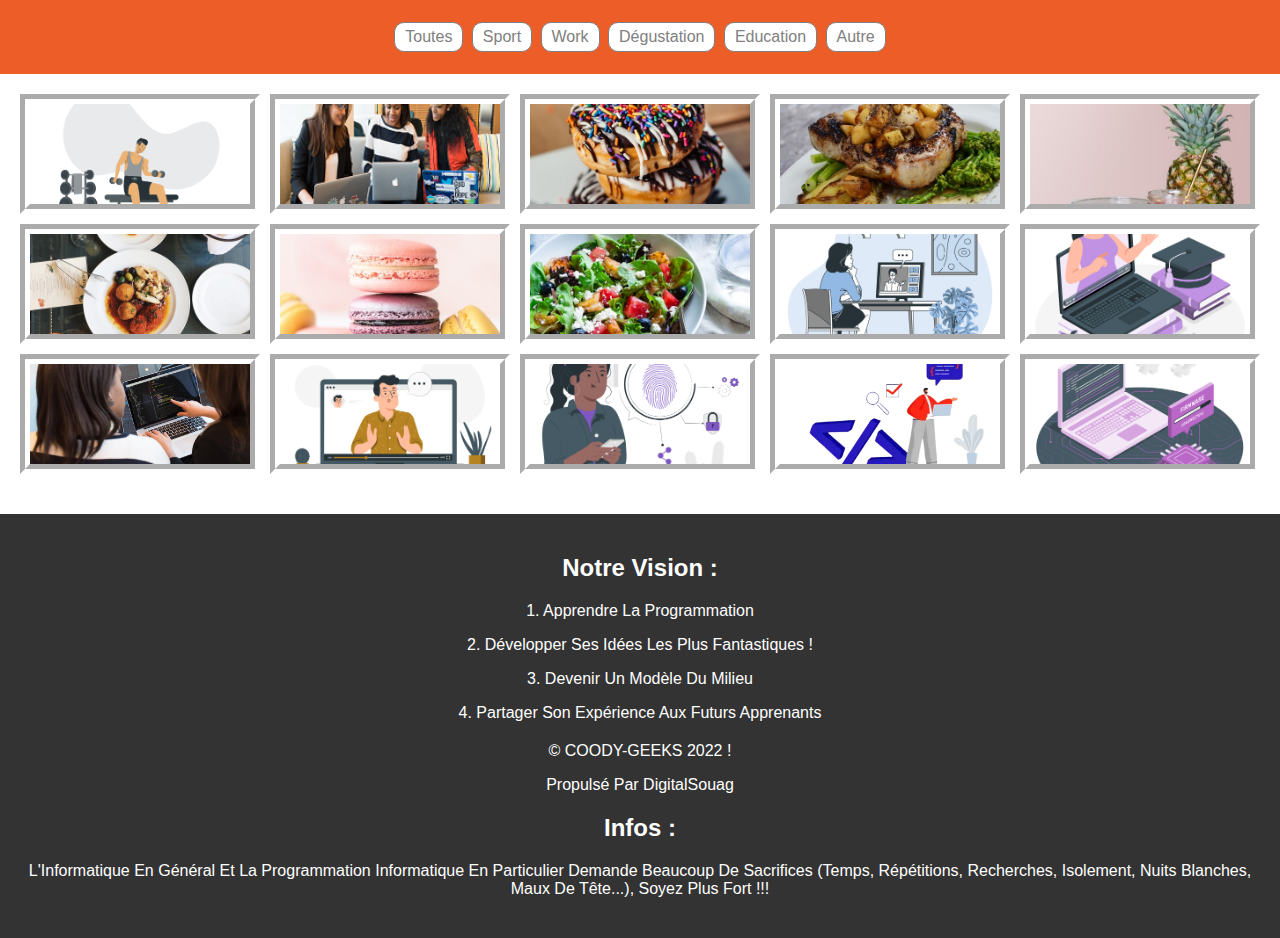
<file: index.html>
<!DOCTYPE html>
<html lang="fr">
<head>
    <meta charset="UTF-8">
    <meta name="viewport" content="width=device-width, initial-scale=1.0">
    <title>Galerie d'images</title>
    <link rel="stylesheet" href="css/app.css">
</head>
<body>
    <!-- Header Section -->
    <header>
        <nav class="navbar">
            <ul>
                <li><a href="./index.html">Toutes</a></li>
                <li><a href="./dossiers/sport.html">Sport</a></li>
                <li><a href="./dossiers/work.html">Work</a></li>
                <li><a href="./dossiers/degustattion.html">Dégustation</a></li>
                <li><a href="./dossiers/education.html">Education</a></li>
                <li><a href="./dossiers/autre.html">Autre</a></li>
            </ul>
        </nav>
    </header>

    <!-- Body Section -->
    <main class="grid-container">
        <!-- Placeholders for images -->
        <div class="grid-item"><img src="images/sport2.png" alt="Person lifting weights"></div>
        <div class="grid-item"><img src="images/photo-mini.png" alt="Three people working on laptops"></div>
        <div class="grid-item"><img src="images/food1.jpg" alt="Stack of donuts with sprinkles"></div>
        <div class="grid-item"><img src="images/food2.jpg" alt="Plate of food with meat and vegetables"></div>
        <div class="grid-item"><img src="images/food3.jpg" alt="Pineapple and smoothie"></div>
        <div class="grid-item"><img src="images/food4.jpg" alt="Table with meal"></div>
        <div class="grid-item"><img src="images/food5.jpg" alt="Stack of macarons"></div>
        <div class="grid-item"><img src="images/food6.jpg" alt="Bowl of salad"></div>
        <div class="grid-item"><img src="images/education3.png" alt="Person at desk with computer"></div>
        <div class="grid-item"><img src="images/education1.png" alt="Person with graduation caps"></div>
        <div class="grid-item"><img src="images/fbNow1.PNG" alt="Two people looking at laptop"></div>
        <div class="grid-item"><img src="images/education2.png" alt="Person on video call"></div>
        <div class="grid-item"><img src="images/work3.png" alt="Person with graduation caps"></div>
        <div class="grid-item"><img src="images/autre.png" alt="Two people looking at laptop"></div>
        <div class="grid-item"><img src="images/work1.png" alt="Person on video call"></div>

    </main>

    <!-- Footer Section -->
    <footer>
        <div class="vision">
            <h2>Notre Vision :</h2>
            <p>1. Apprendre La Programmation</p>
            <p>2. Développer Ses Idées Les Plus Fantastiques !</p>
            <p>3. Devenir Un Modèle Du Milieu</p>
            <p>4. Partager Son Expérience Aux Futurs Apprenants</p>
        </div>
        <div class="droits">
            <p>&copy; COODY-GEEKS 2022 !</p>
            <p>Propulsé Par DigitalSouag</p>
        </div>
        <div class="infos">
            <h2>Infos :</h2>
            <p>L'Informatique En Général Et La Programmation Informatique En Particulier Demande Beaucoup De Sacrifices (Temps, Répétitions, Recherches, Isolement, Nuits Blanches, Maux De Tête...), Soyez Plus Fort !!!</p>
        </div>
    </footer>
</body>
</html>
</file>
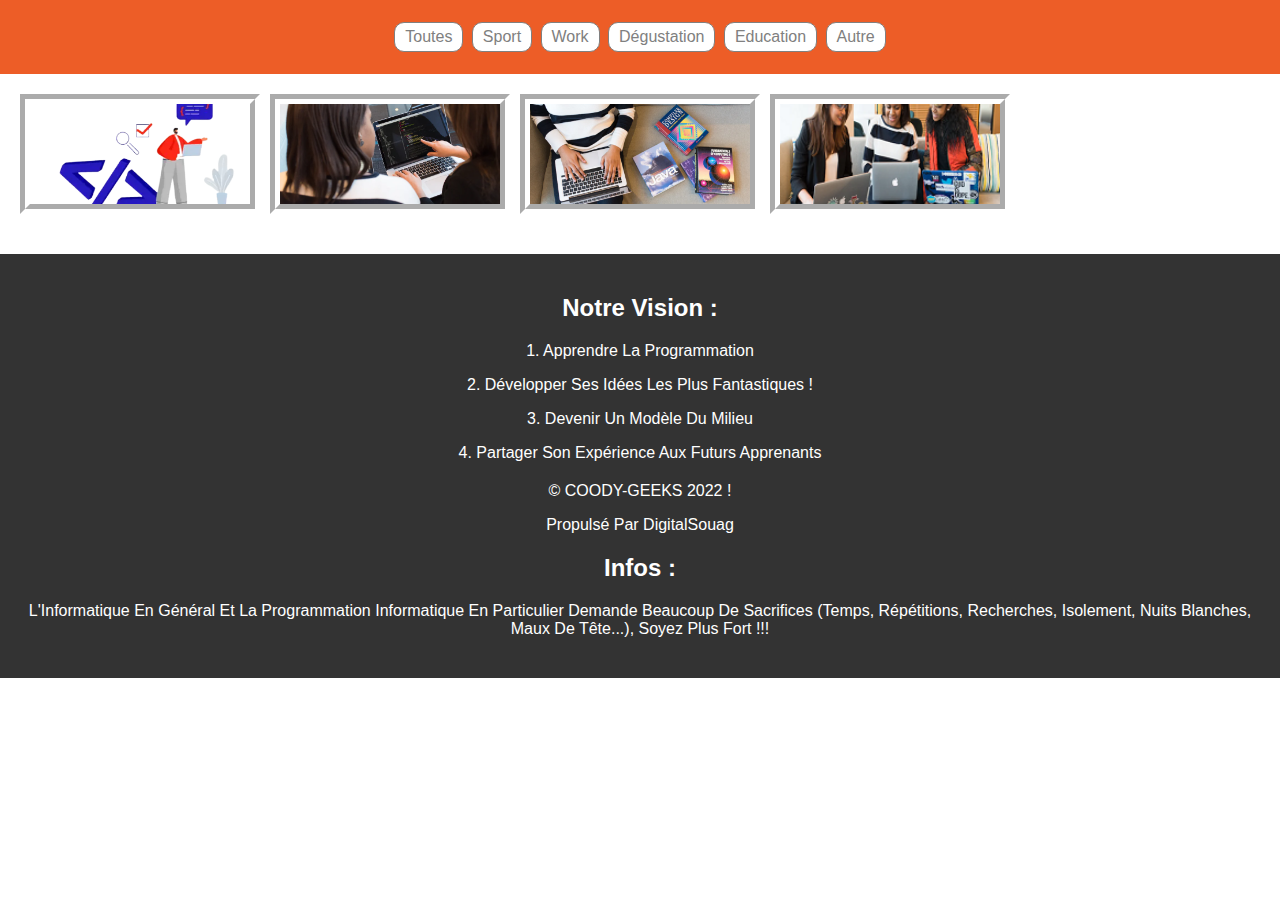
<file: dossiers/autre.html>
<!DOCTYPE html>
<html lang="en">
<head>
    <meta charset="UTF-8">
    <title>Les images autres du galerie</title>
    <link rel="stylesheet" href="../css/app.css">
</head>
<body>
    <header>
        <nav class="navbar">
            <ul>
                <li><a href="../index.html">Toutes</a></li>
                <li><a href="../dossiers/sport.html">Sport</a></li>
                <li><a href="../dossiers/work.html">Work</a></li>
                <li><a href="../dossiers/degustattion.html">Dégustation</a></li>
                <li><a href="../dossiers/education.html">Education</a></li>
                <li><a href="../dossiers/autre.html">Autre</a></li>
            </ul>
        </nav>
    </header>
    <main class="grid-container">
        <!-- Placeholders for images -->
        <div class="grid-item"><img src="../images/autre.png" alt="Person lifting weights"></div>
        <div class="grid-item"><img src="../images/fbNow1.PNG" alt="Three people working on laptops"></div>
        <div class="grid-item"><img src="../images/fbNow2.PNG" alt="Stack of donuts with sprinkles"></div>
        <div class="grid-item"><a href="../images/photo-agrandie.PNG"></a><img src="../images/photo-mini.png" alt="Stack of donuts with sprinkles" title="Cliquez pour agrandir"></div>

    </main>
     <footer>
        <div class="vision">
            <h2>Notre Vision :</h2>
            <p>1. Apprendre La Programmation</p>
            <p>2. Développer Ses Idées Les Plus Fantastiques !</p>
            <p>3. Devenir Un Modèle Du Milieu</p>
            <p>4. Partager Son Expérience Aux Futurs Apprenants</p>
        </div>
        <div class="droits">
            <p>&copy; COODY-GEEKS 2022 !</p>
            <p>Propulsé Par DigitalSouag</p>
        </div>
        <div class="infos">
            <h2>Infos :</h2>
            <p>L'Informatique En Général Et La Programmation Informatique En Particulier Demande Beaucoup De Sacrifices (Temps, Répétitions, Recherches, Isolement, Nuits Blanches, Maux De Tête...), Soyez Plus Fort !!!</p>
        </div>
    </footer>
</body>
</html>
</file>
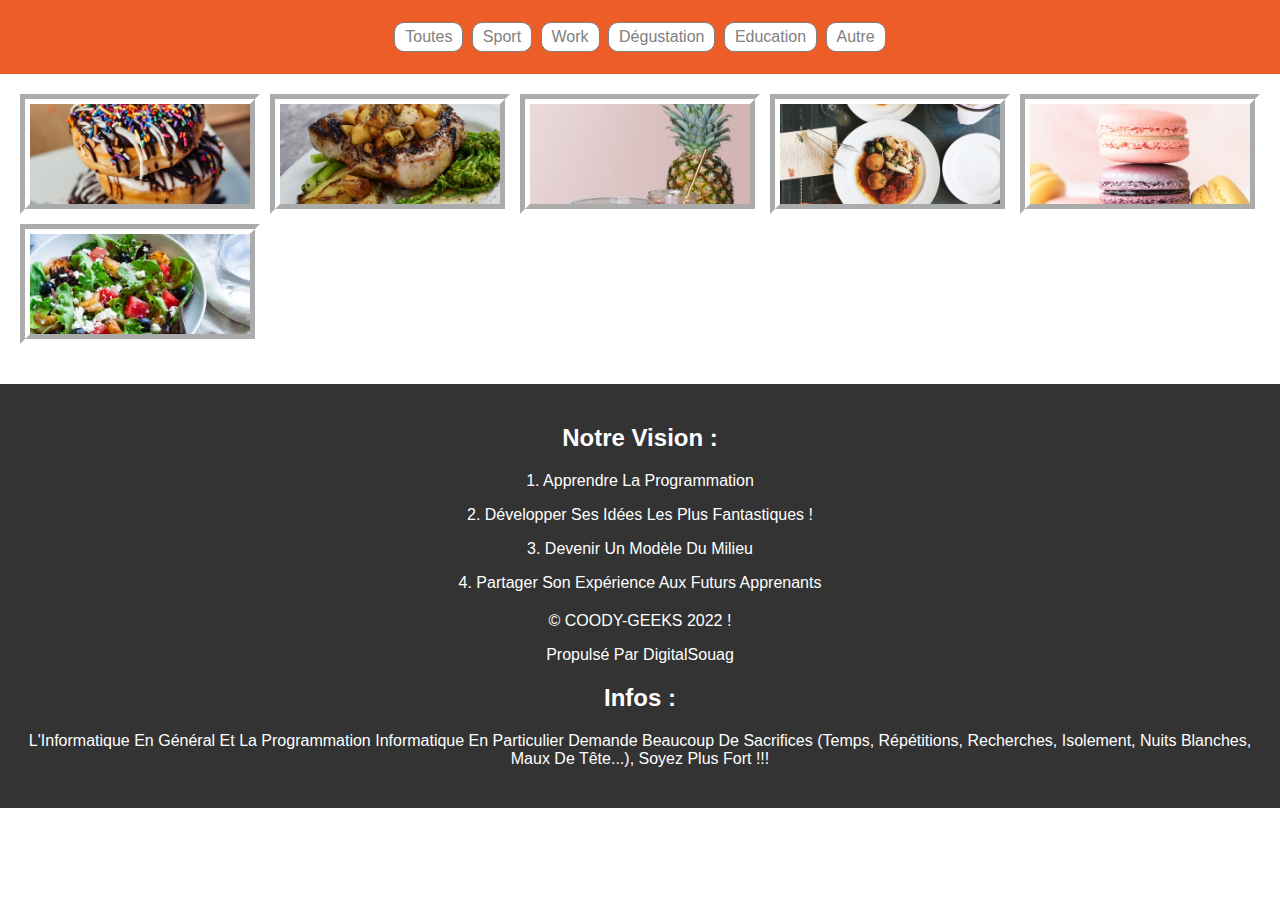
<file: dossiers/degustattion.html>
<!DOCTYPE html>
<html lang="en">
<head>
    <meta charset="UTF-8">
    <title>Les images de dégustation du galerie</title>
    <link rel="stylesheet" href="../css/app.css">
</head>
<body>
    <header>
        <nav class="navbar">
            <ul>
                <li><a href="../index.html">Toutes</a></li>
                <li><a href="../dossiers/sport.html">Sport</a></li>
                <li><a href="../dossiers/work.html">Work</a></li>
                <li><a href="../dossiers/degustattion.html">Dégustation</a></li>
                <li><a href="../dossiers/education.html">Education</a></li>
                <li><a href="../dossiers/autre.html">Autre</a></li>
            </ul>
        </nav>
    </header>
    <main class="grid-container">
        <!-- Placeholders for images -->
        <div class="grid-item"><img src="../images/food1.jpg" alt="Person lifting weights"></div>
        <div class="grid-item"><img src="../images/food2.jpg" alt="Three people working on laptops"></div>
        <div class="grid-item"><img src="../images/food3.jpg" alt="Stack of donuts with sprinkles"></div>
        <div class="grid-item"><img src="../images/food4.jpg" alt="Person lifting weights"></div>
        <div class="grid-item"><img src="../images/food5.jpg" alt="Three people working on laptops"></div>
        <div class="grid-item"><img src="../images/food6.jpg" alt="Stack of donuts with sprinkles"></div>
    </main>
     <footer>
        <div class="vision">
            <h2>Notre Vision :</h2>
            <p>1. Apprendre La Programmation</p>
            <p>2. Développer Ses Idées Les Plus Fantastiques !</p>
            <p>3. Devenir Un Modèle Du Milieu</p>
            <p>4. Partager Son Expérience Aux Futurs Apprenants</p>
        </div>
        <div class="droits">
            <p>&copy; COODY-GEEKS 2022 !</p>
            <p>Propulsé Par DigitalSouag</p>
        </div>
        <div class="infos">
            <h2>Infos :</h2>
            <p>L'Informatique En Général Et La Programmation Informatique En Particulier Demande Beaucoup De Sacrifices (Temps, Répétitions, Recherches, Isolement, Nuits Blanches, Maux De Tête...), Soyez Plus Fort !!!</p>
        </div>
    </footer>
</body>
</html>
</file>
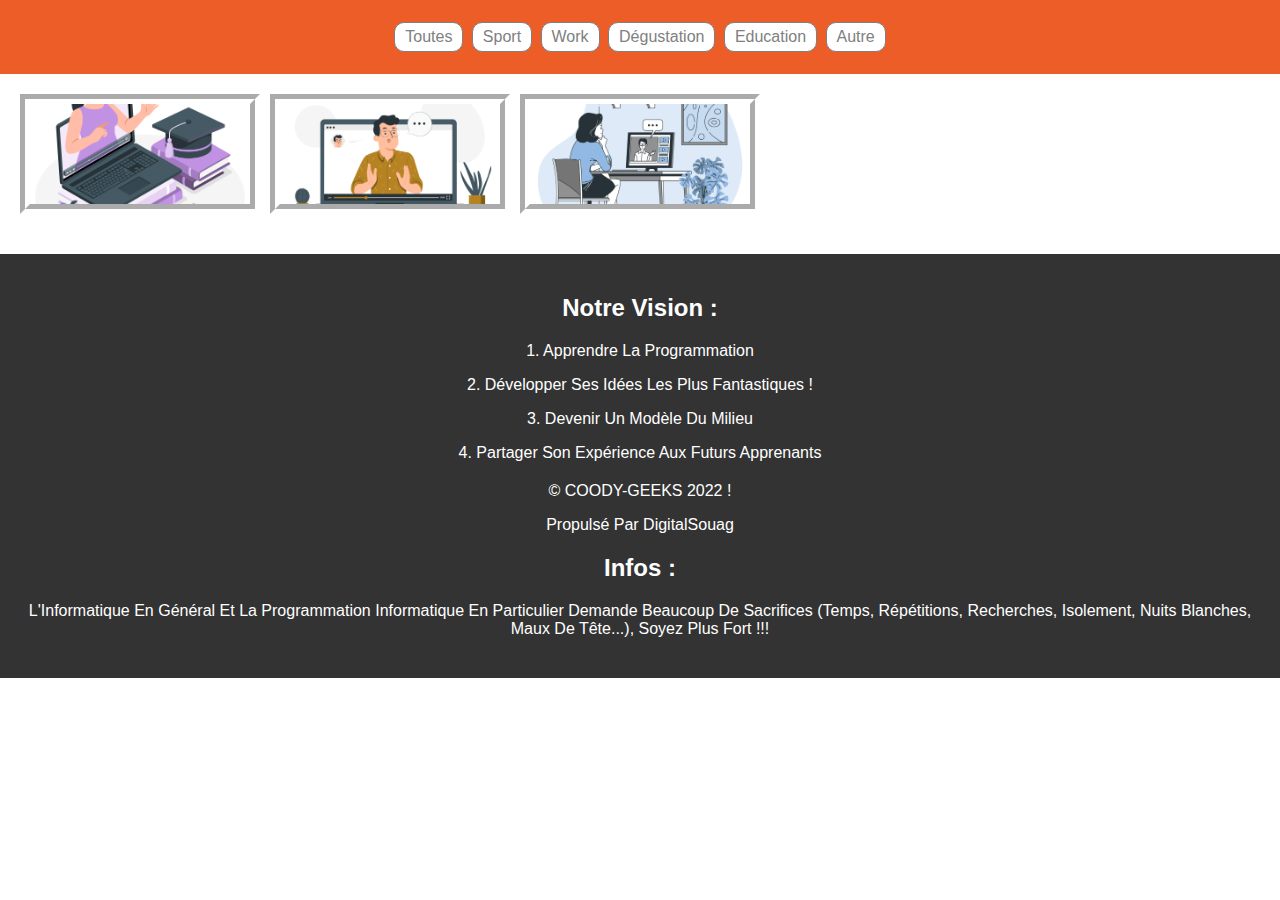
<file: dossiers/education.html>
<!DOCTYPE html>
<html lang="en">
<head>
    <meta charset="UTF-8">
    <title>Les images de l'éducation du galerie</title>
    <link rel="stylesheet" href="../css/app.css">
</head>
<body>
    <header>
        <nav class="navbar">
            <ul>
                <li><a href="../index.html">Toutes</a></li>
                <li><a href="../dossiers/sport.html">Sport</a></li>
                <li><a href="../dossiers/work.html">Work</a></li>
                <li><a href="../dossiers/degustattion.html">Dégustation</a></li>
                <li><a href="../dossiers/education.html">Education</a></li>
                <li><a href="../dossiers/autre.html">Autre</a></li>
            </ul>
        </nav>
    </header>
    <main class="grid-container">
        <!-- Placeholders for images -->
        <div class="grid-item"><img src="../images/education1.png" alt="Person lifting weights"></div>
        <div class="grid-item"><img src="../images/education2.png " alt="Three people working on laptops"></div>
        <div class="grid-item"><img src="../images/education3.png" alt="Stack of donuts with sprinkles"></div>
    </main>
     <footer>
        <div class="vision">
            <h2>Notre Vision :</h2>
            <p>1. Apprendre La Programmation</p>
            <p>2. Développer Ses Idées Les Plus Fantastiques !</p>
            <p>3. Devenir Un Modèle Du Milieu</p>
            <p>4. Partager Son Expérience Aux Futurs Apprenants</p>
        </div>
        <div class="droits">
            <p>&copy; COODY-GEEKS 2022 !</p>
            <p>Propulsé Par DigitalSouag</p>
        </div>
        <div class="infos">
            <h2>Infos :</h2>
            <p>L'Informatique En Général Et La Programmation Informatique En Particulier Demande Beaucoup De Sacrifices (Temps, Répétitions, Recherches, Isolement, Nuits Blanches, Maux De Tête...), Soyez Plus Fort !!!</p>
        </div>
    </footer>
</body>
</html>
</file>
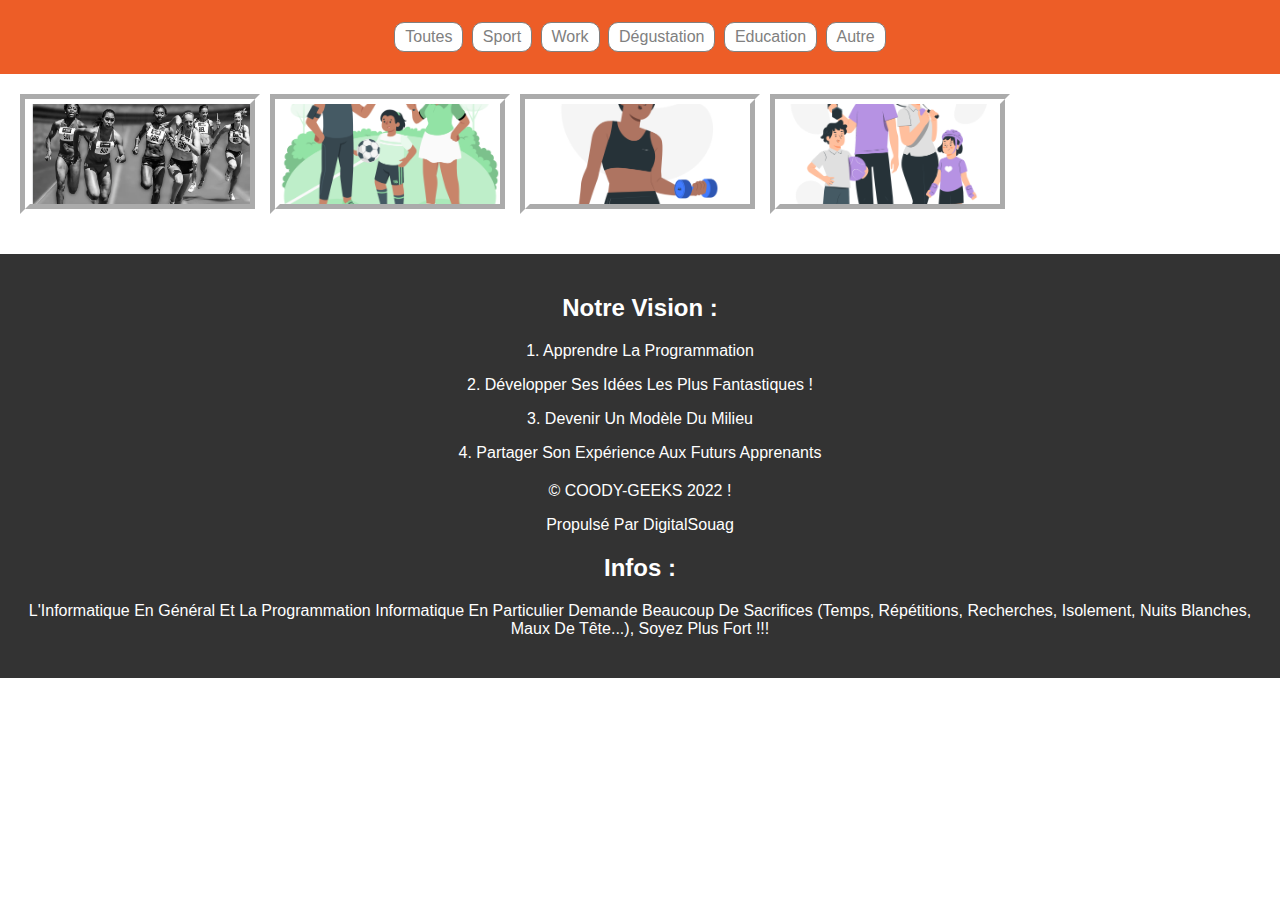
<file: dossiers/sport.html>
<!DOCTYPE html>
<html lang="en">
<head>
    <meta charset="UTF-8">
    <title>Les images de sport du galerie</title>
    <link rel="stylesheet" href="../css/app.css">
</head>
<body>
    <header>
        <nav class="navbar">
            <ul>
                <li><a href="../index.html">Toutes</a></li>
                <li><a href="../dossiers/sport.html">Sport</a></li>
                <li><a href="../dossiers/work.html">Work</a></li>
                <li><a href="../dossiers/degustattion.html">Dégustation</a></li>
                <li><a href="../dossiers/education.html">Education</a></li>
                <li><a href="../dossiers/autre.html">Autre</a></li>
            </ul>
        </nav>
    </header>
    <main class="grid-container">
        <!-- Placeholders for images -->
        <div class="grid-item"><img src="../images/sport0.PNG" alt="Person lifting weights"></div>
        <div class="grid-item"><img src="../images/sport1.png" alt="Three people working on laptops"></div>
        <div class="grid-item"><img src="../images/sport3.png" alt="Stack of donuts with sprinkles"></div>
        <div class="grid-item"><img src="../images/sport4.png" alt="Plate of food with meat and vegetables"></div>
    </main>
     <footer>
        <div class="vision">
            <h2>Notre Vision :</h2>
            <p>1. Apprendre La Programmation</p>
            <p>2. Développer Ses Idées Les Plus Fantastiques !</p>
            <p>3. Devenir Un Modèle Du Milieu</p>
            <p>4. Partager Son Expérience Aux Futurs Apprenants</p>
        </div>
        <div class="droits">
            <p>&copy; COODY-GEEKS 2022 !</p>
            <p>Propulsé Par DigitalSouag</p>
        </div>
        <div class="infos">
            <h2>Infos :</h2>
            <p>L'Informatique En Général Et La Programmation Informatique En Particulier Demande Beaucoup De Sacrifices (Temps, Répétitions, Recherches, Isolement, Nuits Blanches, Maux De Tête...), Soyez Plus Fort !!!</p>
        </div>
    </footer>
</body>
</html>
</file>
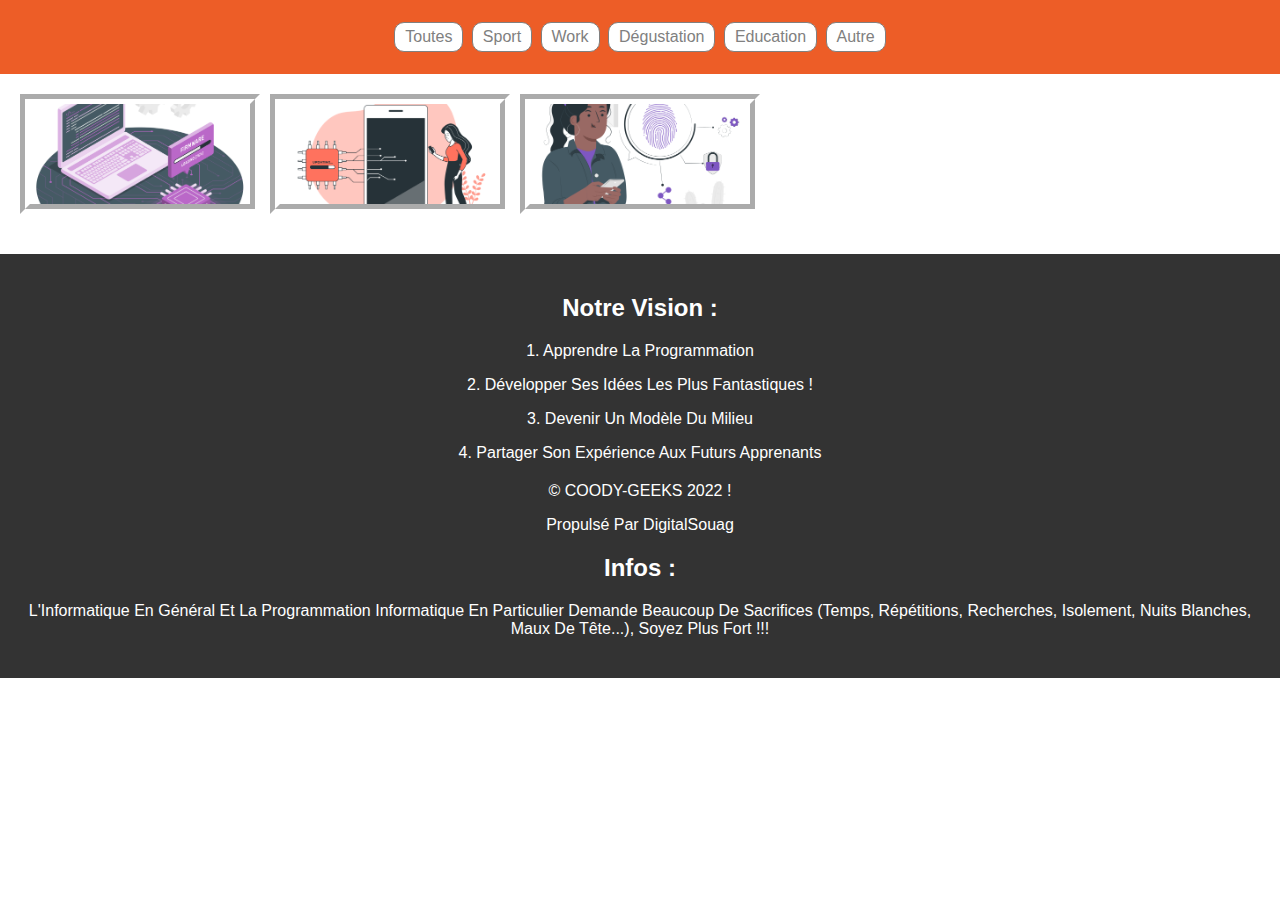
<file: dossiers/work.html>
<!DOCTYPE html>
<html lang="en">
<head>
    <meta charset="UTF-8">
    <title>Les images de travail du galerie</title>
    <link rel="stylesheet" href="../css/app.css">
</head>
<body>
    <header>
        <nav class="navbar">
            <ul>
                <li><a href="../index.html">Toutes</a></li>
                <li><a href="../dossiers/sport.html">Sport</a></li>
                <li><a href="../dossiers/work.html">Work</a></li>
                <li><a href="../dossiers/degustattion.html">Dégustation</a></li>
                <li><a href="../dossiers/education.html">Education</a></li>
                <li><a href="../dossiers/autre.html">Autre</a></li>
            </ul>
        </nav>
    </header>
    <main class="grid-container">
        <!-- Placeholders for images -->
        <div class="grid-item"><img src="../images/work1.png" alt="Person lifting weights"></div>
        <div class="grid-item"><img src="../images/work2.png" alt="Three people working on laptops"></div>
        <div class="grid-item"><img src="../images/work3.png" alt="Stack of donuts with sprinkles"></div>
    </main>
     <footer>
        <div class="vision">
            <h2>Notre Vision :</h2>
            <p>1. Apprendre La Programmation</p>
            <p>2. Développer Ses Idées Les Plus Fantastiques !</p>
            <p>3. Devenir Un Modèle Du Milieu</p>
            <p>4. Partager Son Expérience Aux Futurs Apprenants</p>
        </div>
        <div class="droits">
            <p>&copy; COODY-GEEKS 2022 !</p>
            <p>Propulsé Par DigitalSouag</p>
        </div>
        <div class="infos">
            <h2>Infos :</h2>
            <p>L'Informatique En Général Et La Programmation Informatique En Particulier Demande Beaucoup De Sacrifices (Temps, Répétitions, Recherches, Isolement, Nuits Blanches, Maux De Tête...), Soyez Plus Fort !!!</p>
        </div>
    </footer>
</body>
</html>
</file>
<file: css/app.css>
/* styles.css */
body {
    font-family: Arial, sans-serif;
    margin: 0;
    padding: 0;
}
/* styles.css */
body {
    font-family: Arial, sans-serif;
    margin: 0;
    padding: 0;
}
/* styles.css */
body {
    font-family: Arial, sans-serif;
    margin: 0;
    padding: 0;
}

header {
    background-color: #ed5d27;
    text-align: center; /* Centrer le contenu du header */
    padding: 20px 0; /* Augmenter la taille du header */
}

.navbar {
    overflow: hidden;
}

.navbar ul {
    list-style-type: none;
    margin: 0;
    padding: 0;
    display: inline-block; /* Affichage en ligne pour centrer les boutons */
}

.navbar li {
    display: inline; /* Affichage en ligne des éléments de la liste */
}

.navbar li a {
    display: inline-block;
    color: grey;
    text-align: center;
    padding: 5px 10px;
    margin: 2px;
    text-decoration: none;
    background-color: white;
    border-radius: 10px;
    border: 1px solid grey;
    font-size: 1rem;
}

.navbar li a:hover {
    background-color: blueviolet; /* Changement de couleur au survol */
}



.grid-container {
    display: grid;
    grid-template-columns: repeat(auto-fill, minmax(200px, 1fr));
    gap: 10px;
    padding: 20px;
}
.grid-item {
    position: relative; /* Positionnement relatif pour les éléments de la grille */
    border: 10px white groove; /* Bordure des cadres */
    overflow: hidden; /* Masquer le contenu qui dépasse */
    transition: transform 0.3s, box-shadow 0.3s; /* Transitions pour les effets */
    height: 100px;
}


.grid-item img {
    width: 100%;
    height: 100%;
    object-fit: cover;
    display: inline-block;
}
.grid-item:hover {
    transform: scale(1.05); /* Effet d'agrandissement au survol */
    box-shadow: 0 4px 8px rgba(0, 0, 0, 0.2); /* Ombre portée au survol */ }

footer {
    background-color: #333;
    color: white;
    text-align: center;
    padding: 20px;
    margin-top: 20px;
}

footer .vision, footer .droits, footer .infos {
    margin-bottom: 20px;
}
</file>
